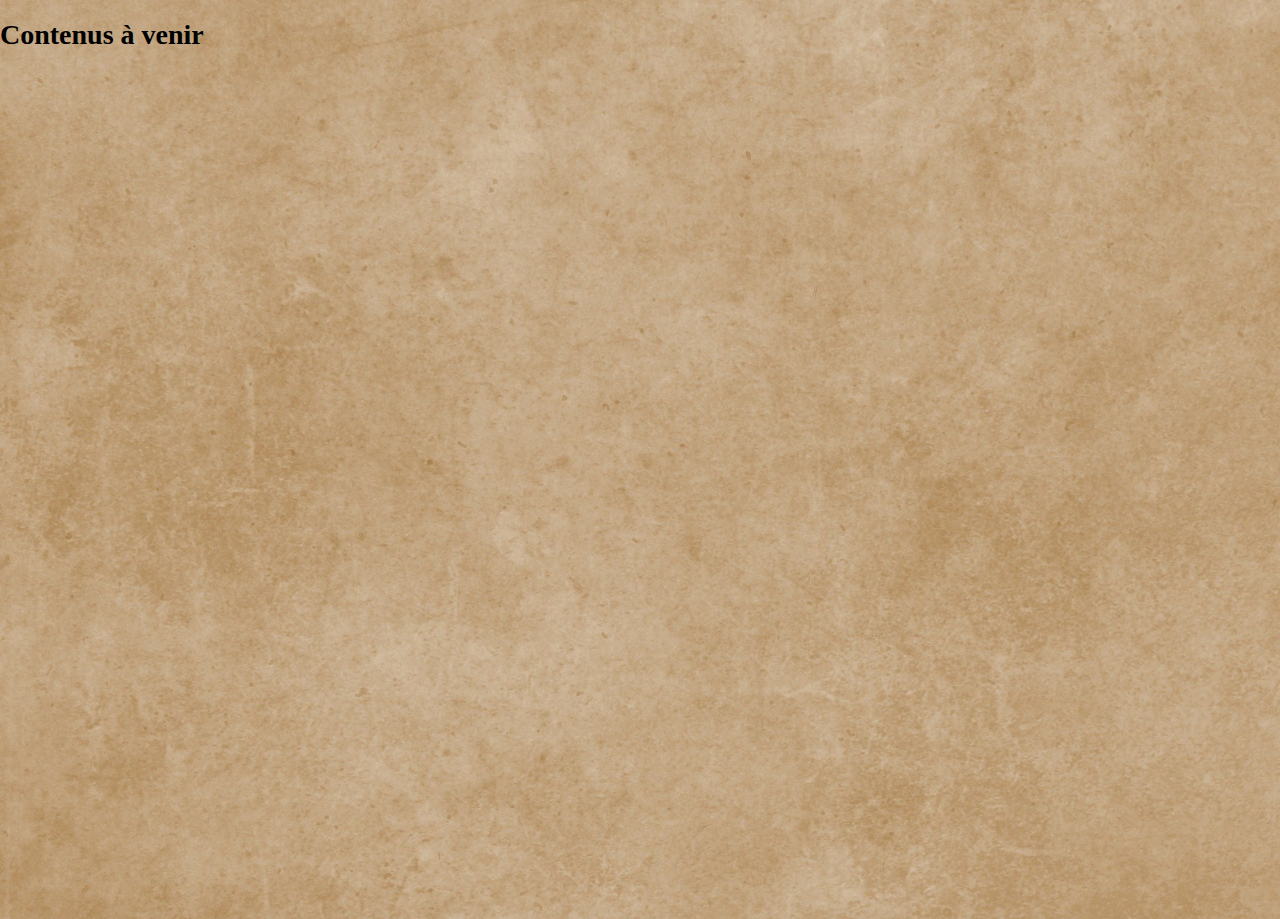
<file: aPropos.html>
<!DOCTYPE html>
<html lang="fr">
<head>
    <meta charset="UTF-8">
    <meta http-equiv="X-UA-Compatible" content="IE=edge">
    <meta name="viewport" content="width=device-width, initial-scale=1.0">
    <title>À propos - Photomaeght</title>
    <link rel="stylesheet" href="style.css">
</head>
<body>
    <h1>Contenus à venir</h1>
</body>
</html>
</file>
<file: style.css>
@import url('https://fonts.googleapis.com/css2?family=Montserrat:ital@0;1&display=swap');
@import url('https://fonts.googleapis.com/css2?family=Dancing+Script:wght@700&display=swap');

html,
    body {
        position: relative;
        height: 100%;
    }
    body {
        /* background: #fff;  */
        /* background-color: #f9e4b7; */
        /* font-family: Helvetica Neue, Helvetica, Arial, sans-serif; */
        font-size: 14px;
        color: #000;
        margin: 0;
        padding: 0;
        overflow-x: hidden; 
        background: url(./images/bg.jpg) center/cover;
    }
    
    

/* ******************** navbar ********************  */
    .navbar {
        margin: 0 30px;
    }
    #menu {
        /* background: whitesmoke; */
        color: #000;
        font-weight: 700;
        height: 100px;
        padding-left: 18px;
        border-radius: 0px;
        display: flex;
        justify-content: center;
        align-items: center;
    }
    .logo{
        height: 90px;
    }
    #menu ul, #menu li {
        margin: auto;
        margin-right: 15px;
        padding: 0;
        list-style: none
    }
    #menu ul {
        width: 100%;
        display: flex;
        justify-content: center;
        align-items: center;
        position: relative;
    }
    #menu li {
        float: right;
        display: inline;
        position: relative;
        
    }
    #menu a {
        display: block;
        line-height: 40px;
        text-decoration: none;
        color: #000;
        font-size: 22px;
        transition: 0.5;
    }
    #menu a.dropdown-arrow:after {
        content: "\2B9F";
        margin-left: 5px;
    }
    #menu li a:hover {
        border-bottom: 2px solid black;
    }
    #menu input {
        display: none;
        margin: 0;
        padding: 0;
        height: 40px;
        width: 100%;
        opacity: 0;
        cursor: pointer
    }
    #menu label {
        display: none;
        line-height: 40px;
        text-align: center;
        position: absolute;
        left: 35px
    }
    #menu label:before {
        font-size: 3em;
        content: "\2261"; 
        margin-left: 20px;
    }
    #menu ul.sub-menus{
        height: auto;
        overflow: hidden;
        width: 150px;
        background: #444444;
        position: absolute;
        z-index: 99;
        display: none;
        text-align: center;
    }
    #menu ul.sub-menus li {
        display: block;
        width: 100%;
        
    }
    #menu ul.sub-menus a {
        color: #FFFFFf;
        font-size: 16px;
        width: 170px;
        padding-left: 20px; 
    }
    #menu li:hover ul.sub-menus {
        display: block
    }
    #menu ul.sub-menus a:hover{
        background: #F2F2F2;
        color: #444444;
    }
/* **********************slide entête présentation ****************/
    .swiper {
        width: 100%;
        height: 80vh;
        margin-left: auto;
        margin-right: auto;
      }

      .swiper-slide {
        text-align: center;
        font-size: 18px;
        /* background: #fff; */

        /* Center slide text vertically */
        display: -webkit-box;
        display: -ms-flexbox;
        display: -webkit-flex;
        display: flex;
        -webkit-box-pack: center;
        -ms-flex-pack: center;
        -webkit-justify-content: center;
        justify-content: center;
        -webkit-box-align: center;
        -ms-flex-align: center;
        -webkit-align-items: center;
        align-items: center;
    }

    .swiper-slide img {
        display: block;
        width: 100%;
        height: 100%;
        object-fit: cover;
    }
/* ******************* styles titre ************ */

    .aPropos h2, .portfolio h2, .titre, .contact h2, .informations h2 {
        font-family: 'Dancing Script', cursive;
        text-align: center;
        font-size: 60px;
        color: #6d071a;
    }
    .aPropos h2 {
        border-bottom: 2px solid #6d071a;
        width: 200px;
        margin: 120px auto;
    }
    .portfolio h2 {
        padding-top: 10px;
        border-bottom: 2px solid #6d071a;
        width: 200px;
        margin: 60px auto;
    }
    .titre {
        border-bottom: 2px solid #6d071a;
        width: 200px;
        margin: 60px auto;
    }
    .contact h2 {
        border-bottom: 2px solid #6d071a;
        width: 340px;
        margin: 60px auto;
    }
    .informations h2 {
        border-bottom: 2px solid #6d071a;
        width: 340px;
        margin: 60px auto;
    }
/* ******************** style A propos ******************/
    .aPropos {
        margin-top: 150px;
    }
    .biographie{
        display: flex;
        align-items: center;
        justify-content: space-evenly;
        flex-flow: row wrap;
    }
    .photo {
        height: 400px;
        margin: auto 50px;
        transform: rotate(-10deg);
        box-shadow: 10px 15px 25px 0 rgba(0, 0, 0, 0.637);
        border-radius: 47px 0px; 
    }
    .guillemet {
        height: 30px;
    }
    .presentation {
        width: 30%;
        margin: auto 50px;
        background-color: rgba(245, 245, 245, 0.63);
        border-radius: 5px;
        padding: 20px;
    }
    .presentation p {
        font-size: 22px;
        margin-bottom: 50px;
        font-family: 'Montserrat', sans-serif;
        
    }
    .enSavoirPlus {
        border: 1px solid black;
        width: 200px;
        text-align: center;
        padding: 10px 5px;
        margin: 20px auto;
        border-radius: 5px;
        text-decoration: none;
        color: #000;
        font-size: 18px;
    }
    .enSavoirPlus:hover {
        color: white;
        background-color: #000;
    }
    .btnPresentention {
        margin: auto;
    }
/* *********************style portfolio *************** */
    .portfolio {
        margin: 150px 50px 80px 50px;
    }
    .portfolio h3 {
        font-size: 35px;
        margin-left: 150px;
        font-family: 'Dancing Script', cursive;
    }
    .portfolio p, .formulaire p {
        font-size: 35px;
        margin: 5px 150px 50px 150px;
        text-align: justify;
        /* font-family: 'Montserrat', sans-serif; */
        font-family: 'Dancing Script', cursive;
    }
    .portfolio p::first-letter, .formulaire p::first-letter {
        font-size: 35px;
        color: #6d071a;
      }

    .categories {
        display: flex;
        justify-content: center;
        flex-flow: row wrap;
        
    }
    .cat1, .cat2, .cat3, .cat4, .cat5 {
        width: 250px;
        height: 350px;
        margin: 10px;
        position: relative;
        /* border: 1px solid whitesmoke; */
        box-shadow: 0px 0px 19px 2px whitesmoke;
    }
    .cat1 img, .cat2 img, .cat3 img, .cat4 img, .cat5 img {
        height: 100%;
        width:100%;
        object-fit: cover;
        transition: 0.5s ease;
    }
    .overlay1, .overlay2, .overlay3, .overlay4, .overlay5 {
        transition: 0.5s ease;
        position: absolute;
        top: 50%;
        left: 50%;
        transform: translate(-50%, -50%);
        text-align: center;
    }
    .text1, .text2, .text3, .text4, .text5 {
        border-bottom: 2px solid white;
        border-left: 2px solid white;
        background: linear-gradient(to top right, #ffffffb4 20%, #000000b2 66%);
        font-family: 'Montserrat', sans-serif;
        color: white;
        font-size: 18px;
        padding: 16px 32px;
        border-radius: 5px;
        opacity: 0;
    }
    .cat1 img:hover, .cat2 img:hover, .cat3 img:hover, .cat4 img:hover, .cat5 img:hover {
        opacity: 0.5;
    }
    .cat1:hover .text1, .cat2:hover .text2, .cat3:hover .text3, .cat4:hover .text4, .cat5:hover .text5 {
        opacity: 1;
    }
    .cat1 img::after {
        content: "";
        border: 1px solid white;
        transform: translateX(10px);
    }
/* *******************style service *****************  */

    .services {
        height: 500px;
        width: 100%;
        background: url(./images/bgService.jpg) no-repeat center/cover;
        position: relative;
    }
    .conteneurServices {
        height: 500px;
        display: flex;
        justify-content: space-evenly;
        align-items: center;
        flex-flow: row wrap;
     }
    .cart {
        height: 320px;     
        width: 250px;  
        display: flex;
        justify-content: center;
        flex-direction: column;
        background-color: rgba(255, 255, 255, 0.603);
        border-radius: 10px;
        margin:10px;
    }
    .cart img {
        height: 80px;
        width: 80px;
        margin-bottom: 50px;
        margin: 10px auto 30px auto;
        
        
    }
    .cart p {
        text-align: center;
        margin:30px 20px 30px 20px;
        font-family: 'Montserrat', sans-serif;
        font-weight: 600;
    }
   
/* *******************Informations *****************  */
#carte {
    width: 450px;
    height: 520px;
    margin: 5px;
    box-shadow: 10px 15px 25px 0 rgba(0, 0, 0, 0.637);
    border-radius: 5px;
}
    .infos {
        display: flex;
        justify-content: space-evenly;
        align-items: center;
        flex-flow: row wrap;
    }
    .horaires {
        height: 520px;
        width: 450px;
        background-color: rgba(245, 245, 245, 0.63);
        box-shadow: -10px 15px 25px 0 rgba(0, 0, 0, 0.637);
        border-radius: 5px;
    }
    .horaires h3 {
        font-size: 22px;
        text-align: center;
        text-decoration: underline;
    }
    .horaires p {
        font-size: 25px;
        margin: 20px;
        /* font-family: 'Montserrat', sans-serif; */
        font-family: 'Dancing Script', cursive;
        text-align: center;
    }
    .tel {
        display: flex;
        align-items: center;
        margin: 0 20px;
        justify-content: center;
    }
    .icones {
        display: flex;
        flex-direction: column;
    }
    .tel img, .facebook {
        width: 40px;
        height: 40px;
    }
    .paragraphe2 {
        color: red;
    }
    .facebook {
        margin: 10px 0 0 25px;
        width: 35px;
        height: 35px;
    }
    .facebook:hover {
        color: green;
        transform: scale(1.1);
    }
    

/* *******************formulaire *****************  */

    form{
        margin: 0 auto;
        max-width: 900px;
    }
    .formulaire {
        text-align: center;
    }
    input, textarea, .btnForm {
        border: none;
        width: 55%;
        padding: 15px 10px;
        margin: 1px 0px;
        font-size: 1.2em;
        font-family: "advent pro", sans serif;
        border-radius: 8px;
    }
    textarea{
        height:120px;
        resize : none;
    }
    .btnForm{
        font-size: 1.5em;
        background-color:#ffffe9
    }
    .btnForm:hover{
        background-color:#6d071a;
        color: #fffae1;
        cursor: pointer;
        transition: 0.3s ease-in-out;
    }
/* ********************* services ************* */
    .carte_cadeau {
        width: 500px;
    }
    .photo_ancienne {
        width: 500px;
    }
/* *******************footer *****************  */
    .containerFooter {
        display: flex;
        justify-content: space-evenly;
        align-items: center;
        flex-flow: row wrap;
        height: 150px;
        background-color: rgba(0, 0, 0, 0.425);
        margin-top: 50px;
    }
    .containerFooter a {
        text-decoration: none;
    }
    .containerFooter p {
        font-size: 25px;
        color: whitesmoke;
    }
    .fa-brands, .fa-solid{
        font-size: 30px;
        margin: 0 20px;
        color: whitesmoke;
    }
    .containerFooter img {
        height: 100px;
    }
/* *******************responsive *****************  */
    
    @media screen and (max-width: 800px){
        #menu {position:relative}
        #menu ul {background:#F2F2F2;position:absolute;top:100%;right:0;left:0;z-index:3;height:auto;display:none}
        #menu ul.sub-menus {width:100%;position:static;}
        #menu ul.sub-menus a {padding-left:3 0px;}
        #menu li {display:block;float:none;width:auto;}
        .logo {display: none;}
        #menu input, #menu label {position:absolute;display:flex;align-content: center;}
        #menu input {z-index:4}
        #menu input:checked + label {color:black}
        #menu input:checked + label:before {content:"\00d7"}
        #menu input:checked ~ ul {display:block}
    }
    @media screen and (max-width: 1105px){
        .presentation {
            margin: 50px 0 0 0;
            width: 80%;
            position: static;
        }
        .navbar {margin: 0;}
        .portfolio {margin-top: 50px;}
        .photo {height: 350px; margin: auto 50px;}
        .biographie {position: static; justify-content: center;}
        .portfolio p, .formulaire p, .portfolio h3 {
            font-size: 30px;
            margin: 5px 100px 50px 100px;
        }
    }
    @media screen and (max-width: 615px){
        .photo{height:250px;}
        .portfolio p, .formulaire p, .portfolio h3 {
            font-size: 25px;
            margin: 5px 30px 50px 30px;
        }
        .containerFooter p {font-size: 15px;}
        .fa-brands, .fa-solid{font-size: 20px; margin: 0 10px;}
        .containerFooter img {height: 70px;}
        .swiper-slide img {height: 80%;}
        .swiper {height: 60vh;}
        #carte {height:400px; margin-bottom: 20px;}
   }
    @media screen and (max-width: 380px){
        .photo{height:190px;}
    }
    @media screen and (max-width: 439px){
        .cart{width:320px;}
        .horaires, #carte {height: 580px;}
        .portfolio p, .formulaire p, .portfolio h3 {
            font-size: 25px;
            margin: 5px 10px 50px 10px;
        }

    }
    @media screen and (max-width: 809px){
        .services{height: 680px;}
        .containerFooter p {font-size: 20px;}
        .fa-brands, .fa-solid{font-size: 25px;}
        .containerFooter img {height: 90px;}
        input, textarea, .btnForm {width: 80%;}
    }
    @media screen and (max-width: 539px){
        .services{height: 1020px;}
        .cart {width:430px;}
    }
    @media screen and (max-width: 539px){
        .horaires, #carte {height: 600px;}
    }
</file>
